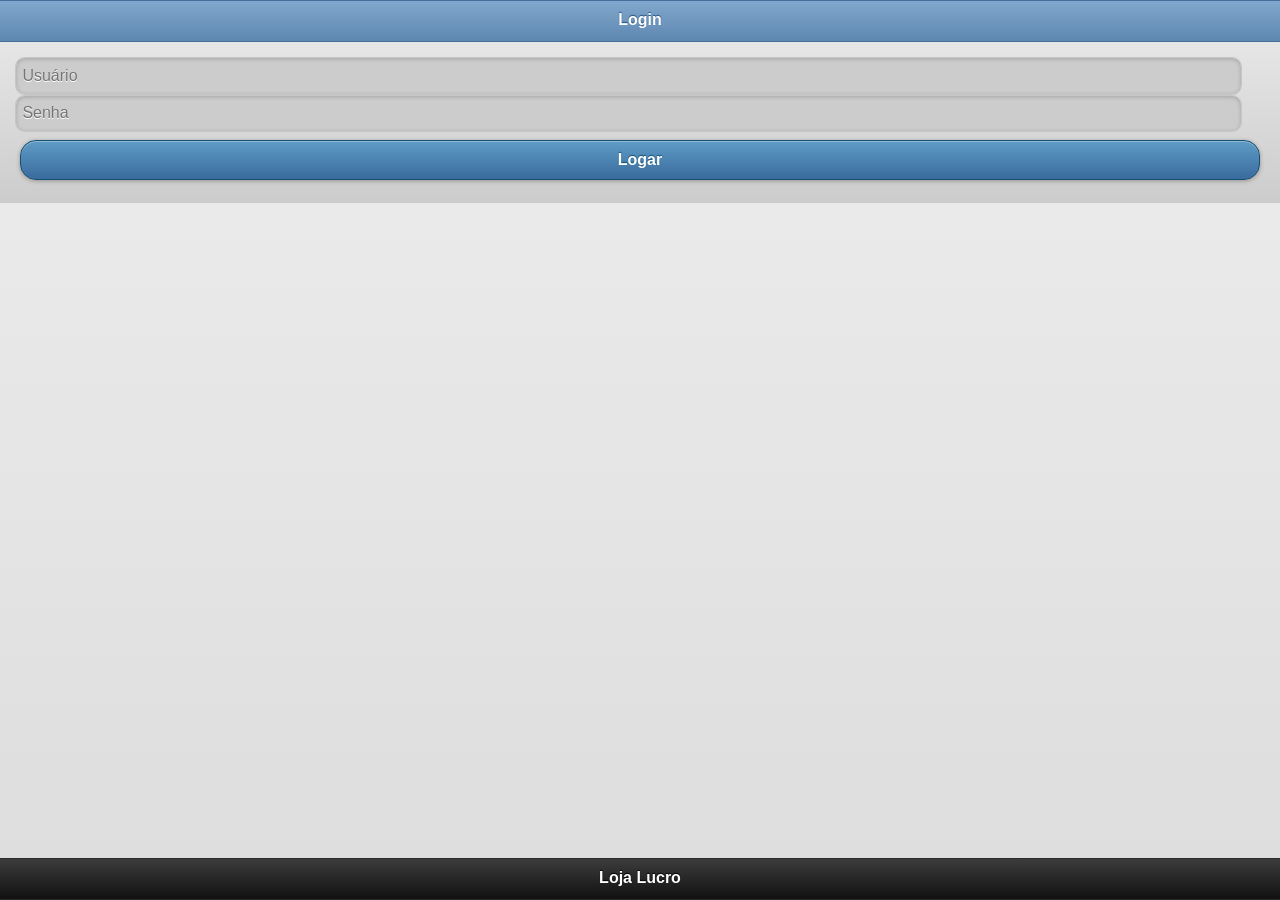
<file: www/index.html>
<!DOCTYPE html> 
<html>
<head>
<meta charset="utf-8">
<title>jQuery Mobile Web App</title>
<link href="jquery-mobile/jquery.mobile-1.0.min.css" rel="stylesheet" type="text/css"/>
<script src="jquery-mobile/jquery-1.6.4.min.js" type="text/javascript"></script>
<script src="jquery-mobile/jquery.mobile-1.0.min.js" 
type="text/javascript"></script>
</head> 
<body>

<div data-role="page" id="page">
  <div data-role="header" data-theme="b">
    <h1>Login</h1>
  </div>
  <div data-role="content" data-theme="b">
    <input type="text" id="txtLogin" name="txtLogin" placeholder="Usuário"/>
    <input type="text" id="txtSenha" name="txtSenha" placeholder="Senha"/>
    <input type="button" id="btnLogar" value="Logar"/>
  </div>
    <div data-role="footer" data-position="fixed">
    <h4>Loja Lucro</h4>
  </div>
</div> 

</body>
</html>
<script type="application/javascript">
$(document).ready(function(e) {
    $('#btnLogar').click(function(){
		window.location="Paginas/home.html";
		});
});
</script>
</file>
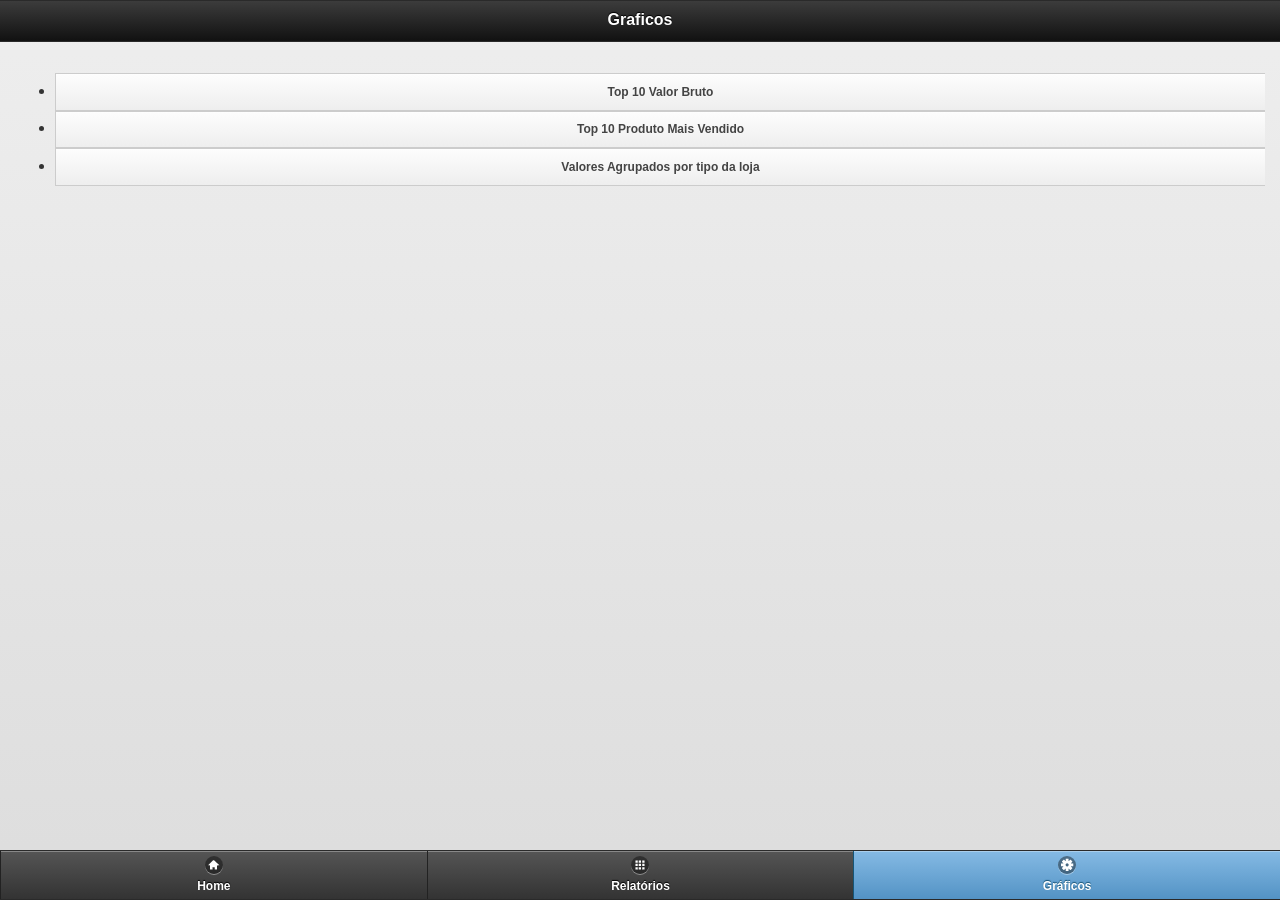
<file: www/Paginas/Graficos/index.html>
<!DOCTYPE html PUBLIC "-//W3C//DTD XHTML 1.0 Transitional//EN" "http://www.w3.org/TR/xhtml1/DTD/xhtml1-transitional.dtd">
<html xmlns="http://www.w3.org/1999/xhtml">
<head>
<meta http-equiv="Content-Type" content="text/html; charset=utf-8" />
<title>Untitled Document</title>
        <link href="../../jquery-mobile/jquery.mobile-1.0.min.css" rel="stylesheet" type="text/css"/>
    <script src="../../jquery-mobile/jquery-1.6.4.min.js" type="text/javascript"></script>
    <script src="../../jquery-mobile/jquery.mobile-1.0.min.js" type="text/javascript"></script>
</head>

<body>
<div data-role="page" id="HomeGrafico">
  <div data-role="header">
    <h1>Graficos</h1>
  </div>
  <div data-role="content">
    <ul data-role="navbar">
      
      <li><a href="Top10ValorBruto.html">Top 10 Valor Bruto</a></li>
      <li><a href="#">Top 10 Produto Mais Vendido</a></li>
      <li><a href="#">Valores Agrupados por tipo da loja</a></li>
    </ul>
  
  </div>
<div data-role="footer" data-position="fixed" data-id="divfooter">
    <div data-role="navbar">
    <ul>
    <li><a data-icon="home" href="../home.html">Home</a></li>
    <li><a data-icon="grid" href="../Relatorios/index.html">Relatórios</a></li>
    <li><a class="ui-btn-active" data-icon="gear" href="#">Gráficos</a></li>
    
    </ul>
    </div>
    </div>
</div>
</body>
</html>
</file>
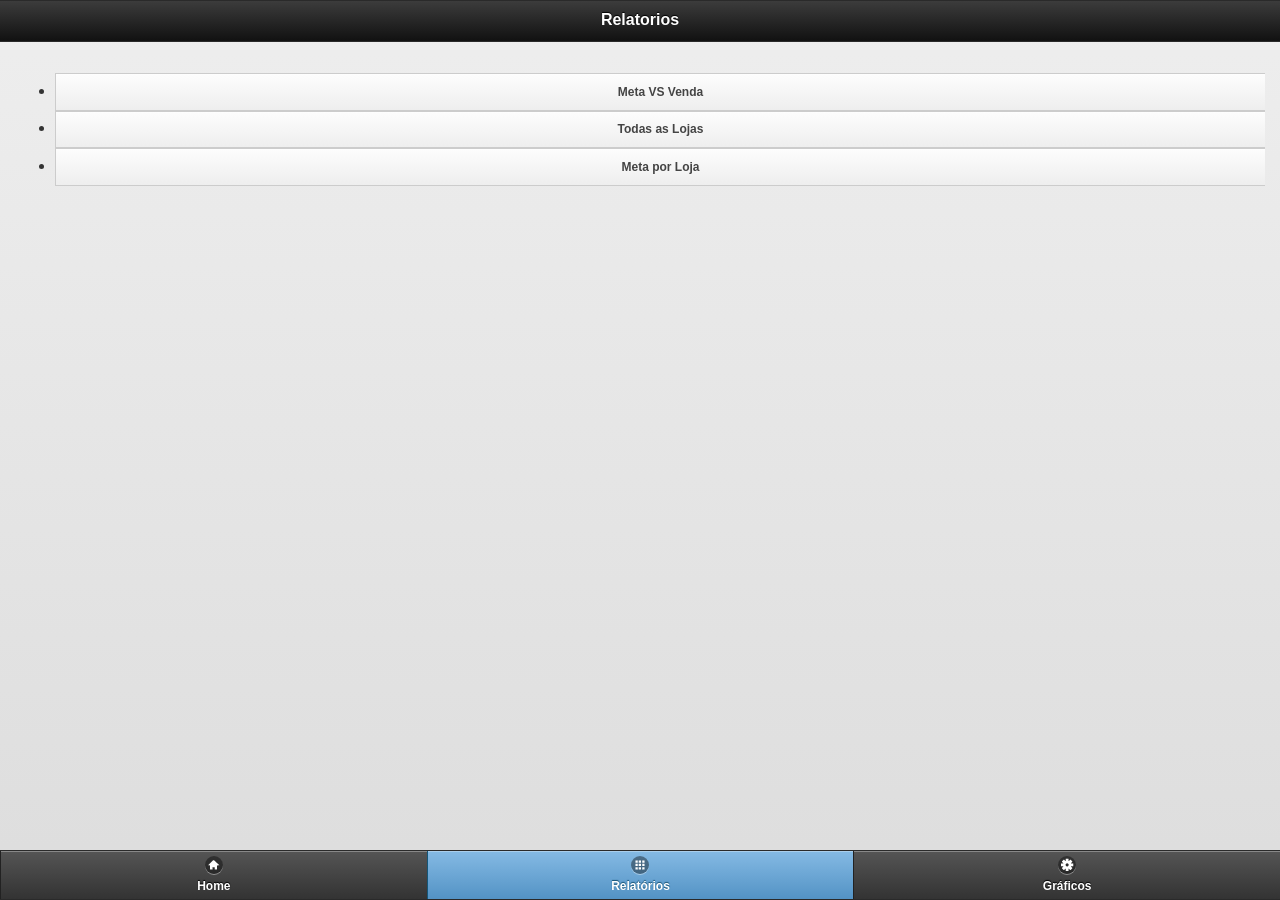
<file: www/Paginas/Relatorios/index.html>
<!DOCTYPE html PUBLIC "-//W3C//DTD XHTML 1.0 Transitional//EN" "http://www.w3.org/TR/xhtml1/DTD/xhtml1-transitional.dtd">
<html xmlns="http://www.w3.org/1999/xhtml">
<head>
<meta http-equiv="Content-Type" content="text/html; charset=utf-8" />
<title>Untitled Document</title>
        <link href="../../jquery-mobile/jquery.mobile-1.0.min.css" rel="stylesheet" type="text/css"/>
    <script src="../../jquery-mobile/jquery-1.6.4.min.js" type="text/javascript"></script>
    <script src="../../jquery-mobile/jquery.mobile-1.0.min.js" type="text/javascript"></script>
</head>

<body>
<div data-role="page" id="HomeRelatorios">
  <div data-role="header">
    <h1>Relatorios</h1>
  </div>
    <div data-role="content">
    <ul data-role="navbar">
      <li><a href="#">Meta VS Venda</a></li>
      <li><a href="#">Todas as Lojas</a></li>
      <li><a href="#">Meta por Loja</a></li>
    </ul>
  
  </div>
<div data-role="footer" data-position="fixed" data-id="divfooter">
    <div data-role="navbar">
    <ul>
    <li><a data-icon="home" href="../home.html">Home</a></li>
    <li><a class="ui-btn-active" data-icon="grid" href="#">Relatórios</a></li>
    <li><a data-icon="gear" href="../Graficos/index.html">Gráficos</a></li>
    
    </ul>
    </div>
    </div>
</div>
</body>
</html>
</file>
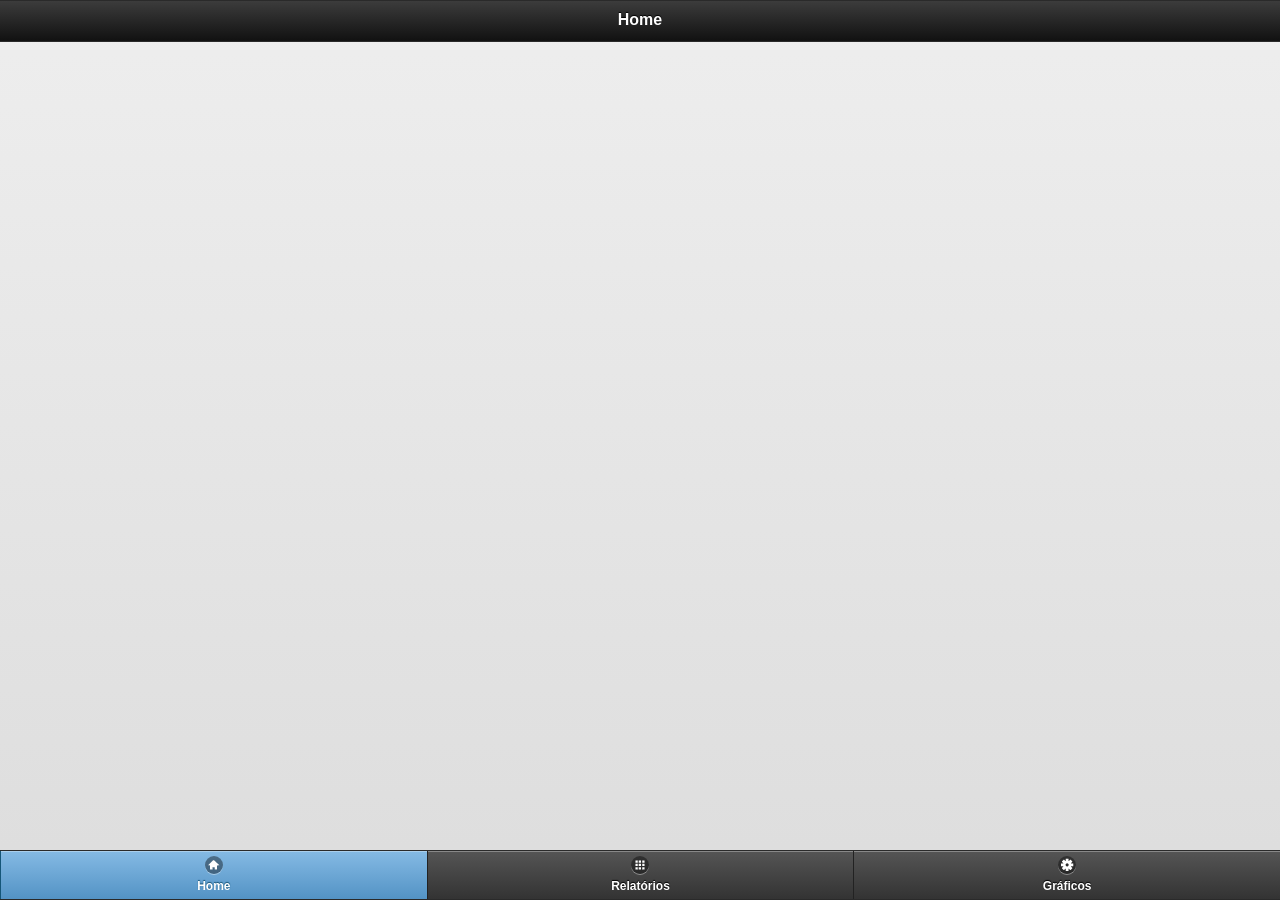
<file: www/Paginas/home.html>
<!DOCTYPE html> 
    <html>
    <head>
    <meta charset="utf-8">
    <title>jQuery Mobile Web App</title>
    <link href="../jquery-mobile/jquery.mobile-1.0.min.css" rel="stylesheet" type="text/css"/>
    <script src="../jquery-mobile/jquery-1.6.4.min.js" type="text/javascript"></script>
    <script src="../jquery-mobile/jquery.mobile-1.0.min.js" type="text/javascript"></script>
    </head> 
    <body>
    <div data-role="page" id="page">
    <div data-role="header">
    <h1>Home</h1>
    </div>
    <div data-role="content">
    </div>
    <div data-role="footer" data-position="fixed" data-id="divfooter">
    <div data-role="navbar">
    <ul>
    <li><a class="ui-btn-active" data-icon="home" href="#home">Home</a></li>
    <li><a data-icon="grid" href="Relatorios/index.html">Relatórios</a></li>
    <li><a data-icon="gear" href="Graficos/index.html">Gráficos</a></li>
    
    </ul>
    </div>
    </div>
    </div> 
    
    </body>
    </html>
</file>
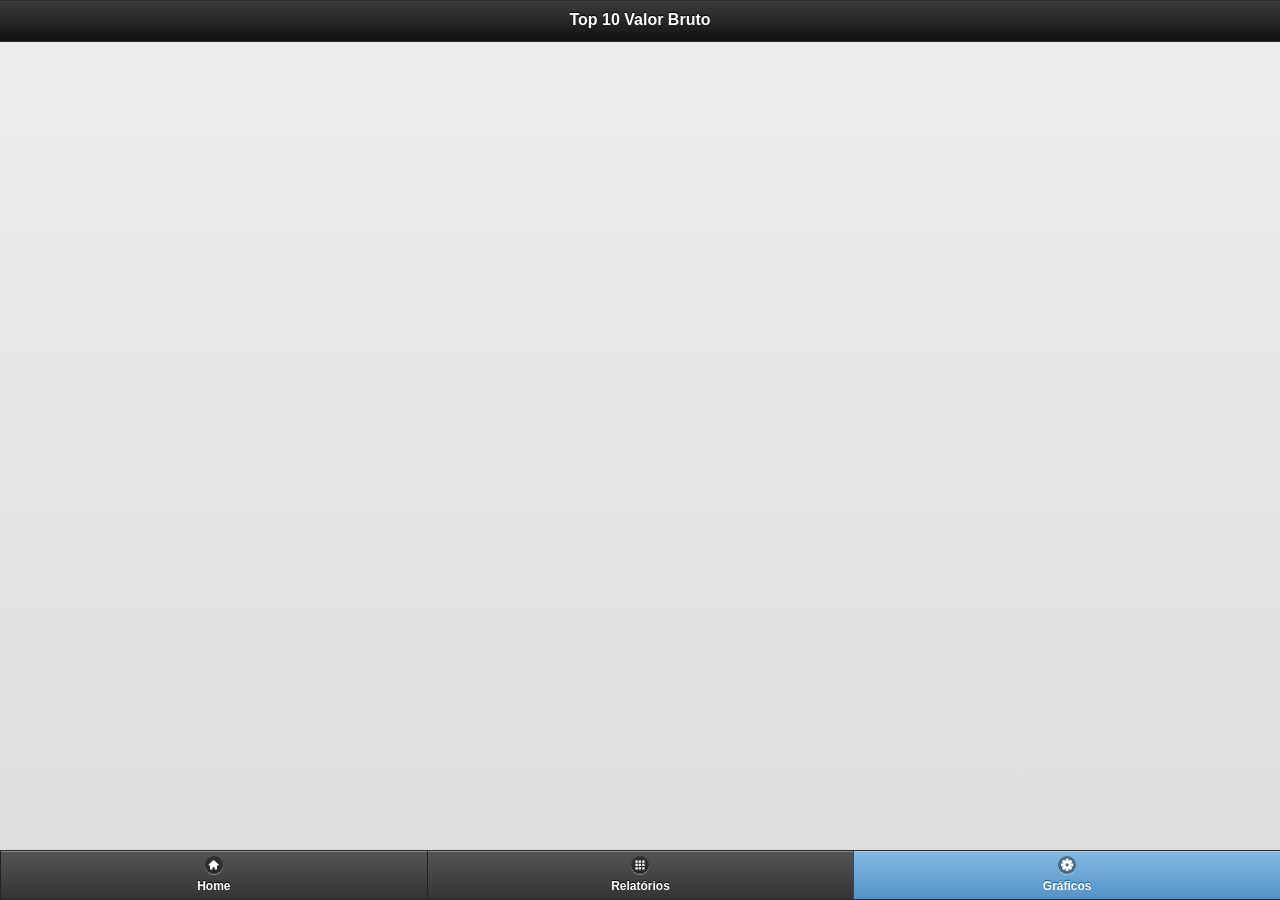
<file: www/Paginas/Graficos/Top10ValorBruto.html>
<!DOCTYPE html PUBLIC "-//W3C//DTD XHTML 1.0 Transitional//EN" "http://www.w3.org/TR/xhtml1/DTD/xhtml1-transitional.dtd">
<html xmlns="http://www.w3.org/1999/xhtml">
<head>
<meta http-equiv="Content-Type" content="text/html; charset=utf-8" />
<title>Untitled Document</title>
        <link href="../../jquery-mobile/jquery.mobile-1.0.min.css" rel="stylesheet" type="text/css"/>
    <script src="../../jquery-mobile/jquery-1.6.4.min.js" type="text/javascript"></script>
    <script src="../../jquery-mobile/jquery.mobile-1.0.min.js" type="text/javascript"></script>
    
    
    <!--Load the AJAX API-->
    <script type="text/javascript" src="https://www.google.com/jsapi"></script>
    <script type="text/javascript">

      // Load the Visualization API and the piechart package.
      google.load('visualization', '1.0', {'packages':['corechart']});

      // Set a callback to run when the Google Visualization API is loaded.
      google.setOnLoadCallback(drawChart);

      // Callback that creates and populates a data table,
      // instantiates the pie chart, passes in the data and
      // draws it.
      function drawChart() {

        // Create the data table.
        var data = new google.visualization.DataTable();
        data.addColumn('string', 'Topping');
        data.addColumn('number', 'Slices');
        data.addRows([
          ['Mushrooms', 3],
          ['Onions', 1],
          ['Olives', 1],
          ['Zucchini', 1],
          ['Pepperoni', 2]
        ]);

        // Set chart options
        var options = {'title':'How Much Pizza I Ate Last Night',
                       'width':400,
                       'height':300};

        // Instantiate and draw our chart, passing in some options.
        var chart = new google.visualization.PieChart(document.getElementById('chart_div'));
        chart.draw(data, options);
      }
    </script>

    
    
</head>

<body>
<div data-role="page" id="Top10ValorBruto">
  <div data-role="header">
    <h1>Top 10 Valor Bruto</h1>
  </div>
  <div data-role="content"><div id="chart_div"></div></div>
 <div data-role="footer" data-position="fixed" data-id="divfooter">
    <div data-role="navbar">
    <ul>
    <li><a data-icon="home" href="../home.html">Home</a></li>
    <li><a data-icon="grid" href="../Relatorios/index.html">Relatórios</a></li>
    <li><a class="ui-btn-active" data-icon="gear" href="index.html">Gráficos</a></li>
    
    </ul>
    </div>
    </div>
</div>


</body>
</html>
</file>
